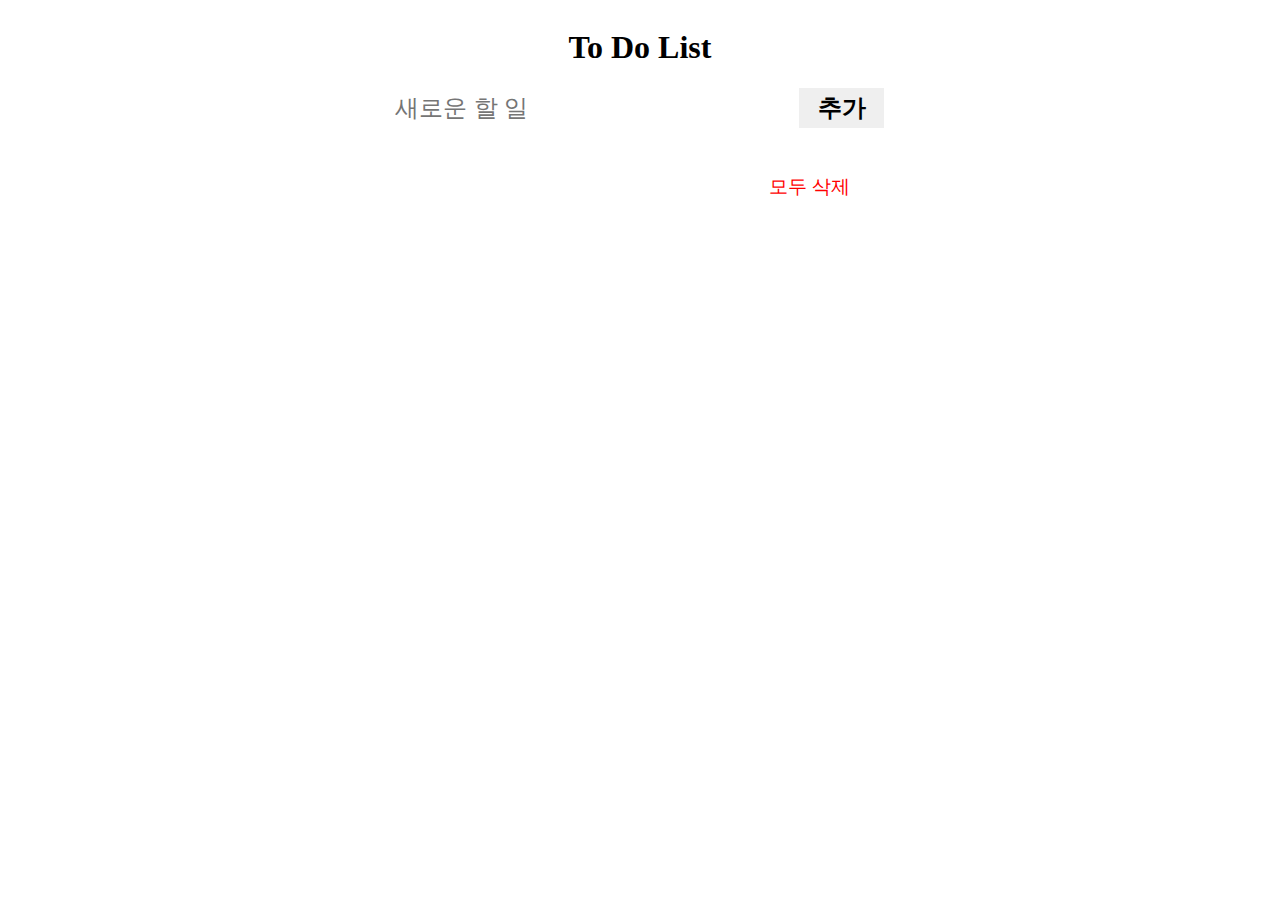
<file: example/index.html>
<!DOCTYPE html>
<html lang="en">
<head>
    <meta charset="UTF-8">
    <link rel="stylesheet" href="main.css">
</head>
<body>
    <div class="main">
        <h1>To Do List</h1>
        <form class="" action="index.html" method="post">
            <input type="text" placeholder="새로운 할 일" name="todo">
            <button type="submit"><b>추가</b></button>
        </form>
        <div class="todolist">
            <ul>
            </ul>
            <a id="clear">모두 삭제</a>
        </div>
    </div>
    <script type="text/JavaScript" src="main.js"></script>
</body>
</html>
</file>
<file: example/main.css>
.main{
    width: 500px;
    display: flex;
    justify-content: center;
    flex-direction: column;
    margin: auto;
  }
  h1{
    text-align: center;
  }
  input[type="text"]{
    width: 385px;
    height: 30px;
    outline: 0;
    border: none;
    font-size: 1.5em;
    background: white;
    margin-right: 10px;
    padding: 5px;
  }
  button{
    width: 85px;
    height: 40px;
    font-size: 1.5em;
    outline: 0;
    border: none;
  }
  .todolist{
    background-color: white;
    margin-top: 20px;
    padding: 10px 40px 10px 0px;
  }
  ul{
    list-style: none;
  }
  li{
    border-bottom: 1px solid lightgrey;
    padding-bottom: 15px;
    padding-top: 15px;
    font-size: 1.3em;
  }
  a{
    float: right;
    text-align: right;
    color: red;
    font-size: 1.2em;
    cursor: pointer;
  }
  .delete{
    background-color: yellow;
    text-align: center;
    padding: 0px 4px 0px 4px;
    color: white;
    cursor: pointer;
  }
</file>
